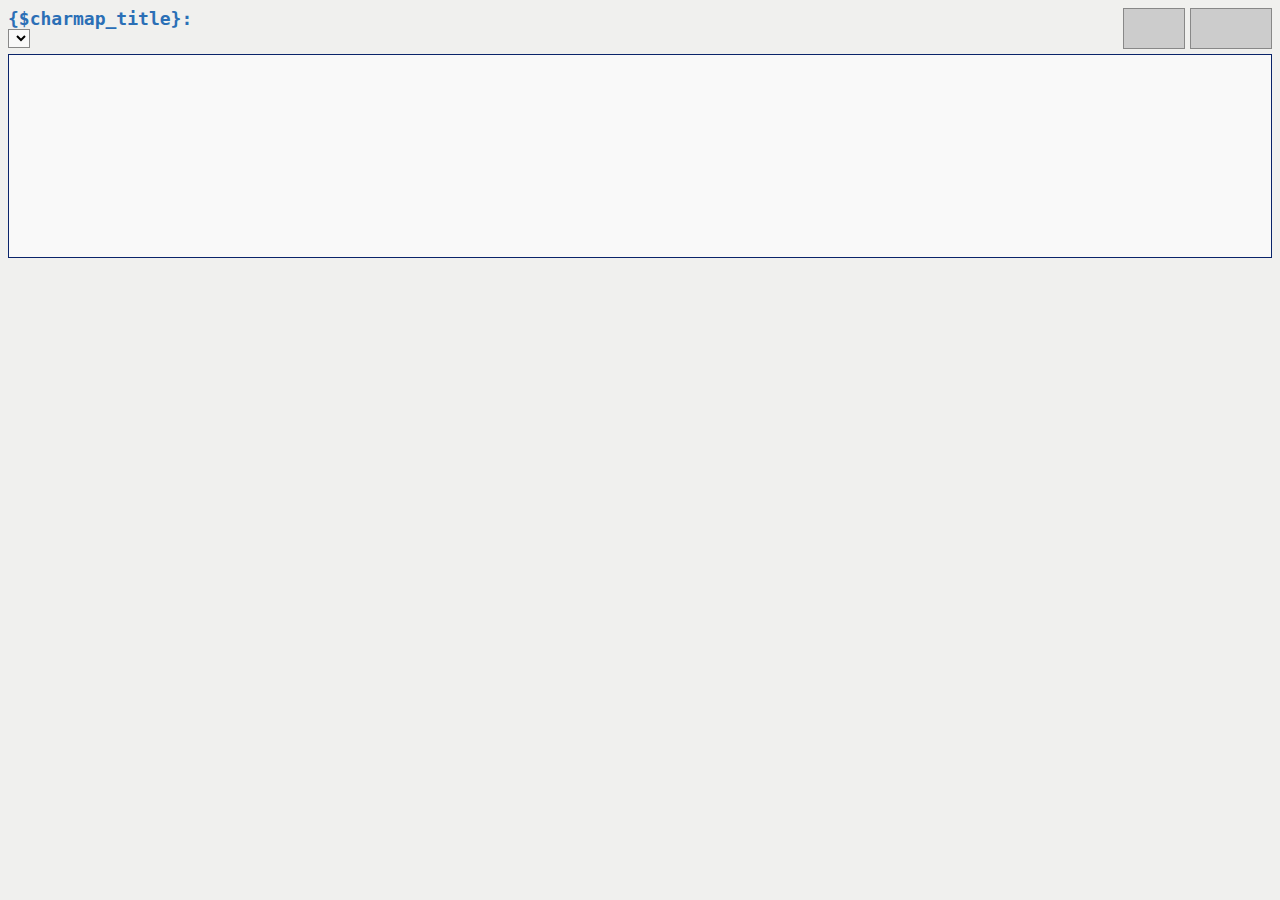
<file: edit_area/plugins/charmap/popup.html>
<?xml version="1.0" encoding="UTF-8"?>
<!DOCTYPE html PUBLIC "-//W3C//DTD XHTML 1.1//EN" "http://www.w3.org/TR/xhtml11/DTD/xhtml11.dtd">
<html xmlns="http://www.w3.org/1999/xhtml" xml:lang="en" >
<head>
<title>{$charmap_title}</title>
<meta http-equiv="Content-Type" content="text/html; charset=utf-8" />
<link rel="stylesheet" type="text/css" href="css/charmap.css" />
<script language="Javascript" type="text/javascript" src="jscripts/map.js">
</script>
</head>
<body onload='map_load()'>
<div id='preview_code' class='preview'></div>
<div id='preview_char' class='preview'></div>
<h1>{$charmap_title}:</h1>
<select id='select_range' onchange='renderCharMapHTML()' title='{$charmap_choose_block}'>
</select>
<div id='char_list'>

</div>



</body>
</html>
</file>
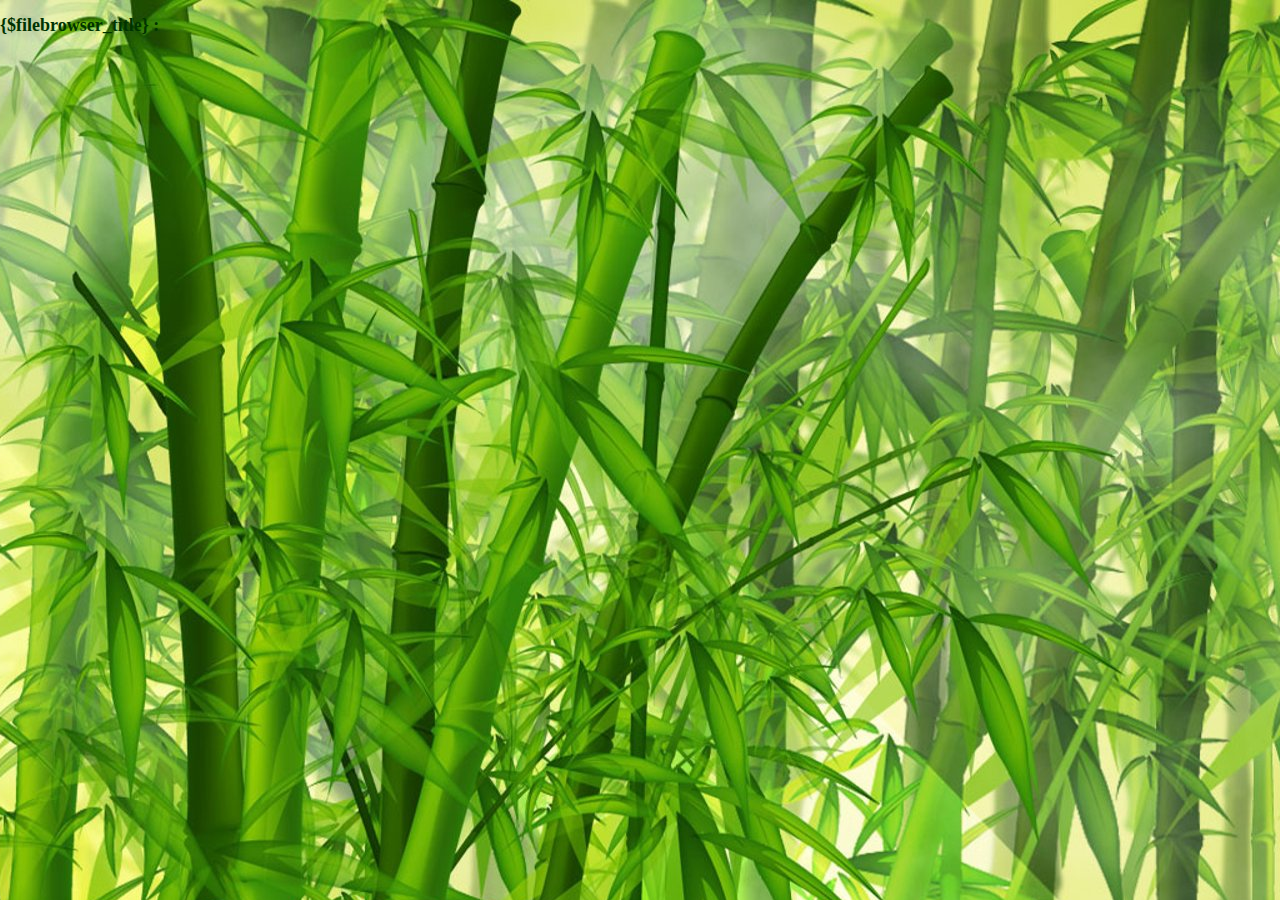
<file: edit_area/plugins/filebrowser/popup.html>
<?xml version="1.0" encoding="UTF-8"?>
<!DOCTYPE html PUBLIC "-//W3C//DTD XHTML 1.1//EN" "http://www.w3.org/TR/xhtml11/DTD/xhtml11.dtd">
<html xmlns="http://www.w3.org/1999/xhtml" xml:lang="en" >
<head>
    <title>{$filebrowser_title}</title>
    <meta http-equiv="Content-Type" content="text/html; charset=utf-8" />
    <link rel="stylesheet" type="text/css" href="../../../css/style.css" />
    <script language="Javascript" type="text/javascript" src="jscripts/select.js"></script>
</head>
<body onload='load()'>
    <h2>{$filebrowser_title} :</h2>
    <table class='filebrowser'><tr id=liste></tr></table>
</body>
</html>
</file>
<file: edit_area/plugins/charmap/css/charmap.css>
body{
	background-color: #F0F0EE; 
	font: 12px monospace, sans-serif;
}

select{
	background-color: #F9F9F9;
	border: solid 1px #888888;
}

h1, h2, h3, h4, h5, h6{
	margin: 0;
	padding: 0;
	color: #2B6FB6;
}

h1{
	font-size: 1.5em;
}

div#char_list{
	height: 200px;
	overflow: auto;
	padding: 1px;
	border: 1px solid #0A246A;
	background-color: #F9F9F9;
	clear: both;
	margin-top: 5px;
}

a.char{
	display: block;
	float: left;
	width: 20px;
	height: 20px;
	line-height: 20px;
	margin: 1px;
	border: solid 1px #888888;
	text-align: center;
	cursor: pointer;
}

a.char:hover{
	background-color: #CCCCCC;
}

.preview{
	border: solid 1px #888888;
	width: 50px;
	padding: 2px 5px;
	height: 35px;
	line-height: 35px;
	text-align:center;	 
	background-color: #CCCCCC;
	font-size: 2em;
	float: right;
	font-weight: bold;
	margin: 0 0 5px 5px;
}

#preview_code{
	font-size: 1.1em;
	width: 70px;
}
</file>
<file: css/style.css>
@charset "UTF-8";

body {
    margin:0;
    background-color:#85af43;
    background:url('../images/fond.jpg') center top;
    background-attachment:fixed;
	background-repeat:no-repeat;
    color:#003300;
}

/* **********
 * Bannière
 */
.banniere {
    background-color:white;
    position:relative;
    margin:1ex 0;
    min-width:900px;
    border-style:outset;
    border-color:#663300 #381c00 #381c00 #663300;
    border-width:4px;
    text-align:center;
}
.bannieregauche {
    float:left;
    width:38%;
}
.bannieredroite {
    float:right;
    width:38%;
}

.superpose {
    position:absolute;
    width:100%;
}

/* **********
 * Menu
 */
.menu {
    width:14%;
    height:740px;
    min-width:140px;
    padding:2px;
    border-style:inset outset;
    border-color:#381c00 #663300;
    border-width:4px;
    font-family:sans-serif;
    font-size:medium;
    color:#009900;
    background-color:transparent;
    background:url('../images/menufd.png') top repeat;
}

.menu img { /* Le logo du menu */
    display:block;
    width:110px;
/*    margin:13px 6.5ex 0;*/
    margin:2ex auto 0px;
    text-align:center;
}

.menu a img { /* Images cliquables : contact */
    display:inline;
    border:none;
    margin:0;
    vertical-align:top;
    height:1.1em;
    width:1.1em;
}

.menu h2 {
    margin:10px;
    border:4px outset #003300;
    font-family:sans-serif;
    font-weight:bold;
    font-variant:small-caps;
    text-align:center;
    color:#003300;
}

.menu ul {
    margin:0;
    padding:0;
    text-align:center;
    list-style:none;
}

    /* Liens */
.menu a {
    text-decoration:none;
}
.menu a:hover {
    font-style:italic;
    text-decoration:underline;
}
.menu a:link {
    color:#009900;
}
.menu h2 a:link {
    color:#003300;
}
.menu h2 a:visited {
    color:#003300;
}
.menu li a:visited {
    color:#009900;
}

#horloge {
    display:block;
    margin: 190px auto 1ex;
    text-align:center;
}

/* 
 * Connexion
 */
.connect p {
    text-align: center;
}
.connect input {
    max-width: 150px;
}

/* **********
 * Corps
 */
h2 {
    font-weight:bolder;
    font-size:large;
}

p:first-letter {
    padding-left:1ex;
}

ul {
    margin-left:1ex;
    list-style-type:square;
}

ol {
    margin-left:1ex;
}

dl {
    padding-left: 1em;
}

dt {
    font-weight: bold;
    margin-top: 0.7ex;
}

dd {
    margin-top: 0.2ex;
}

.bord {
    height:744px;
    margin:0px auto;
    border:4px double #663300;
    width:67%;
}

.corps {
    height:96.5%;
    padding:1.5%;
    font-family:cursive;
    font-size:medium;
    text-align:left;
    color:#003300;
    background-color:white;
    overflow:auto;
    background:url('../images/corps.png') top repeat;
}

.corps h1 {
    margin:0.3em 15% 0.8em;
    padding:3px;
    border:4px outset #006600;
    background-color:#009900;
    background-position:right top;
    background-image:url('../images/fond_titre.jpg');
    max-width:905px;
    max-height:255px;
    font-family:sans-serif;
    font-weight:bold;
    font-size:xx-large;
    text-align:center;
    color:white;
}

.corps h2 {
    margin-top:1.8em;
    text-align:center;
    font-size:xx-large;
}

.corps h3 {
    margin-top:1.5em;
    margin-left:4em;
    font-size:x-large;
}

.corps h4 {
    margin-left:2em;
    font-size:large;
}

.corps h5 {
    margin-left:-0.2ex;
    margin-bottom:0.2ex;
    font-weight: bold;
}

.surligner {
    background-color:#FFFF00;
}
.sousligner {
    text-decoration:underline;
}

.message_important {
    color:#CC0000;
}
.message_avertissement {
    color:#880000;
}

    /* Images */
.corps img {
    width:220px;
    margin:1ex;
    vertical-align:top;
}
.corps a img {
    border:none;
}

.img_gauche {
    float:left;
}
.img_droite {
    float:right;
}
.img_centre {
    margin:.5ex auto !important;
}

.legende_gauche {
    margin:1ex;
    float:left;
}
.legende_droite {
    margin:1ex;
    float:right;
}
.legende_centre {
    margin:1ex;
    text-align:center;
}
.legende_gauche p, .legende_droite p, .legende_centre p {
    text-align:center;
    font-size:x-small;
    margin-top:.2ex;
}

    /* Boite déroulante */
.boite {
    margin:1ex 0;
    padding:0;
    border:1px solid #AAAAAA;
    border-collapse:collapse;
    -moz-border-radius:3px;
}
.boite_titre {
    font-size:115%;
    font-weight:bold;
    text-align:center;
    background:#CED9BD;
    padding:3px 10ex 3px;
}
.boite_toggle {
    color:#009900;
    font-size:115%;
    float:right;
    padding:3px;
}
.boite_contenu {
    display:none;
}

    /* Pied */
.pied {
    margin:1ex 0 0.5ex;
    padding:1px 0.8ex;
    border:1px solid #663300;
    background-color:white;
    font-family:sans-serif;
    font-size:x-small;
    color:black;
}

.pied table {
    width:100%;
}

    /* Lien "modifier" */
.modifier {
    font-size:x-small;
    float:right;
    margin:0.4ex;
    text-align:right;
}
.modifier a {
    color:#009900;
}
.modifier a:visited {
    color:#009900;
}
    /* Archives */
.archive {
    padding:0;
    margin:0.5ex auto;
}
.archive td {
    text-align:center;
}
.archive td a {
    color:#009900;
}
.archive td a:hover {
    font-style:italic;
    text-decoration:underline;
}

/*
 * Formulaire
 */
fieldset {
	margin:1ex auto;
}
fieldset ul li {
    margin-top:0.5ex;
}
legend {
	font-size:Large;
    color:#009900;
}
label {
	font-size:medium;
}
input[type="submit"] {
    margin-top:0.8ex;
    font-weight:600;
}

/* Contact
 */
.contact {
    padding:0 2ex;
    margin:auto;
}
.contact ul {
    padding:0;
    list-style:none;
    margin-left:0;
}
.contact li {
    margin-bottom:1.1ex;
}
.contact li ul {
    margin-top:1ex;
}
.contact input[type="button"] {
    margin-top:1.5ex;
}

.form_table {
    margin:1ex auto;
    width:90%;
}

/*
 * Impression
 */
@media print
{
    .banniere {display:none;}
    .menu {display:none;}
    .bord {border:none; width:auto; height:auto;}
    .corps {height:auto; overflow:visible;}
    .modifier {display:none;}
    .boite_contenu {display:block;}
    .boite_toggle {display:none;}
    .valid {display:none;}
}
</file>
